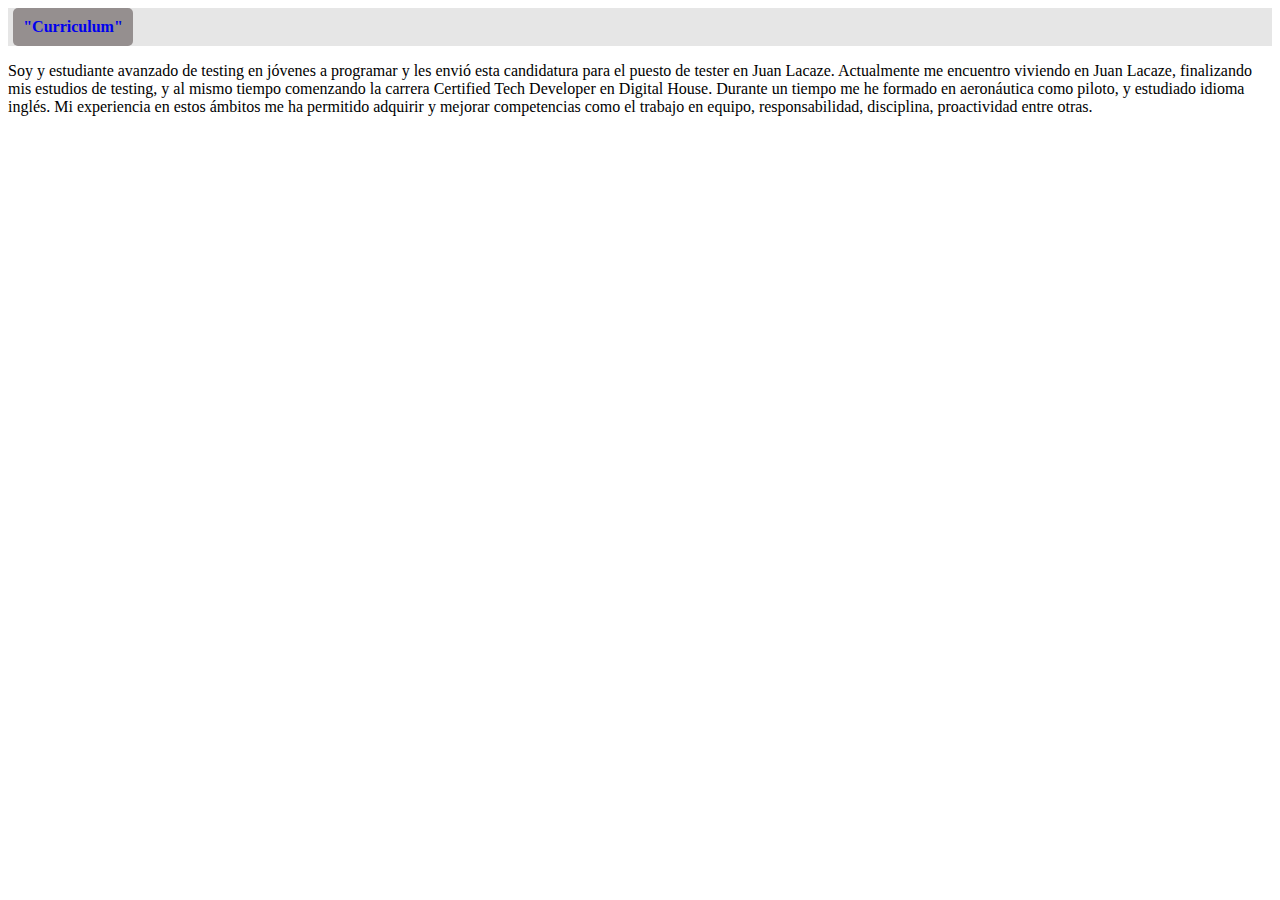
<file: sobremi.html>
<!DOCTYPE html>
<html lang="en">
<head>
    <meta charset="UTF-8">
    <meta http-equiv="X-UA-Compatible" content="IE=edge">
    <meta name="viewport" content="width=device-width, initial-scale=1.0">
    <title>Document</title>
    <link rel="stylesheet" href="styles.css">
</head>
<body>
    <header>
        <a href="index.html" target="_blank">"Curriculum"</a>
    </header>
    <p>
        Soy y estudiante avanzado de testing en jóvenes a programar y les envió esta candidatura para el puesto de tester en Juan Lacaze.
        Actualmente me encuentro viviendo en Juan Lacaze, finalizando mis estudios de testing, y al mismo tiempo comenzando la carrera Certified Tech Developer en Digital House.       
        Durante un tiempo me he formado en aeronáutica como piloto, y estudiado idioma inglés. Mi experiencia en estos ámbitos me ha permitido adquirir y mejorar competencias como el trabajo en equipo, responsabilidad, disciplina, proactividad entre otras.
    </p>
</body>
</html>
</file>
<file: styles.css>
header {
    background-color: #E6E6E6;
    
}


main{
    background-image: url(perfil.jpg);
    background-color: #005677;
    background-size: 30rem;
    background-repeat: no-repeat;
    background-position: right;
    font-family: 'Lato', sans-serif;

}

a{
    display: block;
    width: 100px;
    font-family: 'Times New Roman', Times, serif;
    font-weight: 700;
    background-color: rgb(149, 143, 143);
    border-radius: 5px;
    padding: 10px 10px;
    margin: 5px 5px;
    text-decoration: none;
    text-align: center;
}

#logo {
    text-align: center;
    background-size: cover;
}

h1 {
    background-color: #C4C4C4;
    color: #005677;
    font-family: 'Times New Roman';
    letter-spacing: 16px;
    text-align: center;
    text-transform: uppercase;
}

header img {
    width: 100px;
    border-radius: 50%;

}


#espBlanco {
    height: 100px;
}

h3 {
    
    background-color: #C4C4C4;
    color: black;
    font-family: 'Times New Roman';
    letter-spacing: 6px;
    font-style: normal;
    font-weight: bold;
    text-transform: uppercase;
    padding-left: 6px;
    height: 25px;
  margin-right: 30rem;

}

.tit {
    border: none;
    box-sizing: border-box;
    color: #000;
    display: block;
    font-size: 1rem;
    margin-bottom: 5px;
    padding: 15px;
    text-decoration: none;
    width: 100%;
}

.txt {
    font-style: italic;
    font-weight: bolder;
}

.anios {
    font-weight: bold;
}

li {

}

footer {
    background-color: #005677;
    text-align: center;
    width: auto;
    height: 50px;
    left: auto;
    top: bottom;
}

a#icono {
    font-size: 20px;
   text-align: center;
   margin-left: 45% ;
}
</file>
